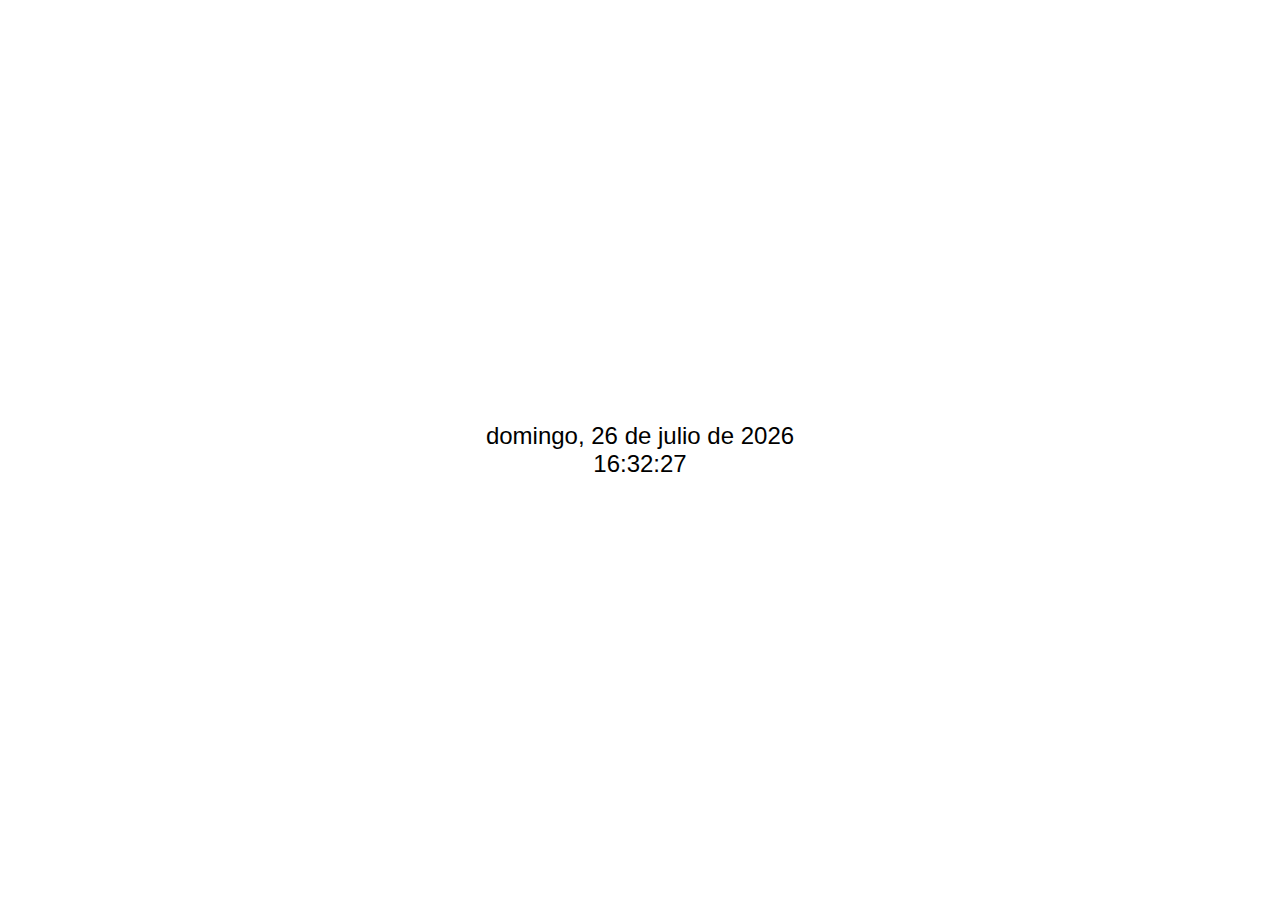
<file: proyecto.html>
<!DOCTYPE html>
<html lang="es">
<head>
  <meta charset="UTF-8">
  <meta name="viewport" content="width=device-width, initial-scale=1.0">
  <link rel="stylesheet" href="styles.css">
  <title>Página Moderna</title>
</head>
<body>
  <div class="container">
    <div class="datetime">
      <div id="date"></div>
      <div id="time"></div>
    </div>
    <div id="location"></div>
  </div>
  <script src="script.js"></script>
</body>
</html>
</file>
<file: styles.css>
body {
    font-family: Arial, sans-serif;
    display: flex;
    justify-content: center;
    align-items: center;
    height: 100vh;
    margin: 0;
  }
  
  .container {
    text-align: center;
  }
  
  .datetime {
    font-size: 24px;
  }
  
  #location {
    font-size: 18px;
  }
</file>
